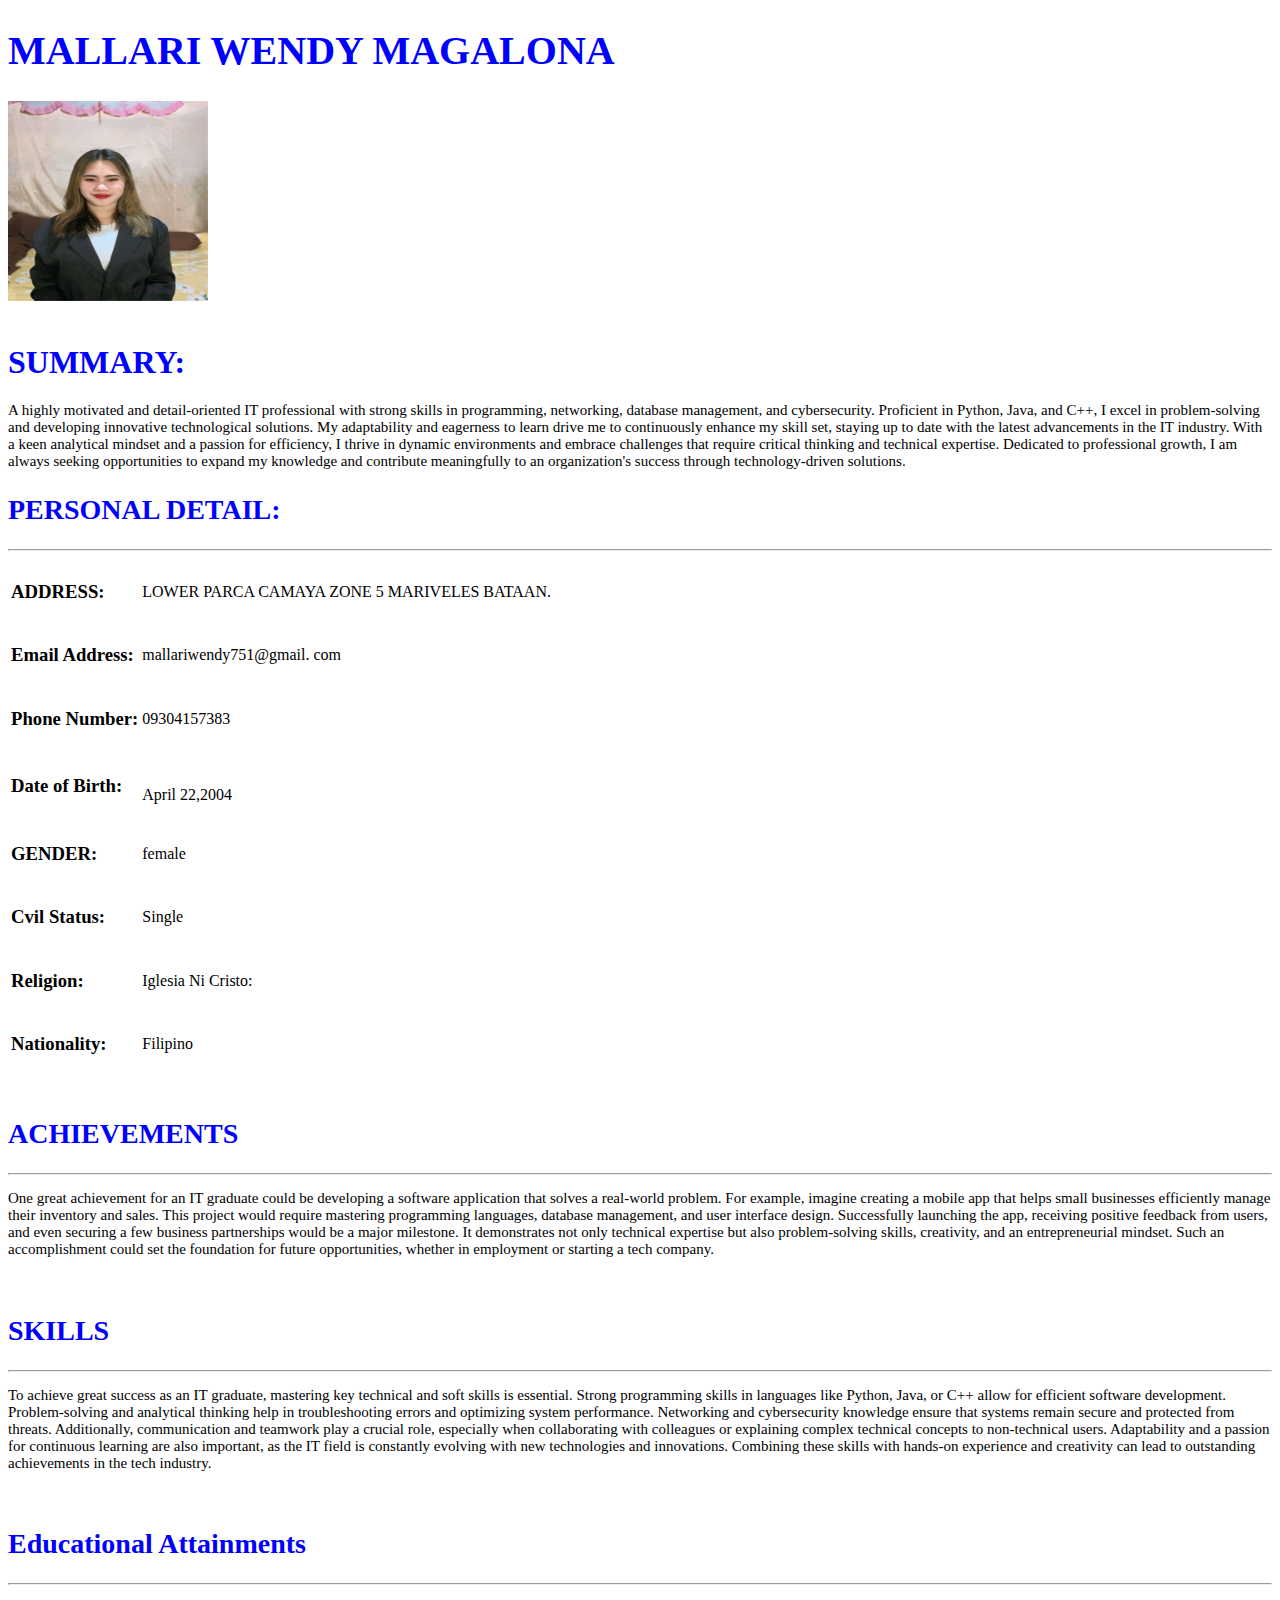
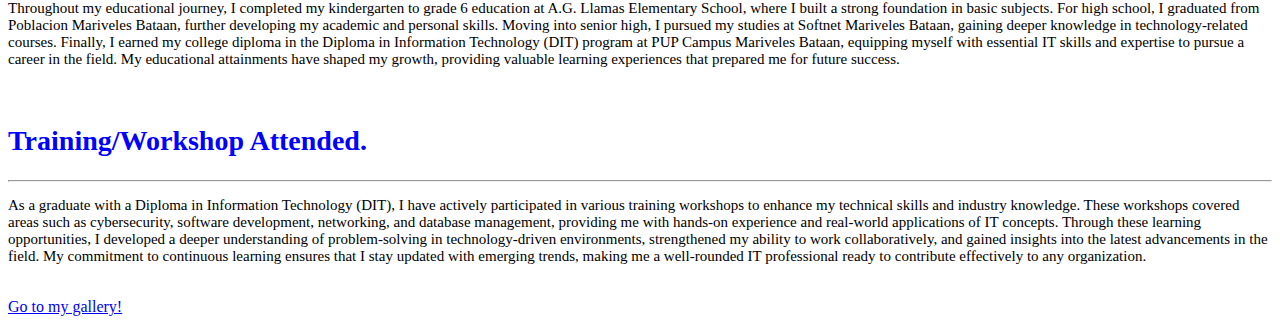
<file: index.html>
<!DOCTYPE html>
<html>
     <head>
	  <title>WENDY RESUME</title>
	  <link rel="stylesheet" href="\CSS\mystyle.css">
	  </head>
	  <body>
	       <!-- header -->
		   <header >
			  <h1 style="color: blue; font-family: 'Times New Roman', Times, serif; font-size: 40px;">MALLARI WENDY MAGALONA</h1>
			  <img src="ASSETS\image2.jpe.jpg" height="200" width="200px" />
           </header>
		   <br>
		   <section>
			<h1 style="color: blue; font-family: 'Times New Roman', Times, serif; font-size: 30x;">SUMMARY:</h1>
			<p style="font-family: 'Times New Roman', Times, serif; font-size: 15px;" > A highly motivated and detail-oriented IT professional with strong skills in programming, networking, database management, and cybersecurity. 
				Proficient in Python, Java, and C++, I excel in problem-solving and developing innovative technological solutions. 
				My adaptability and eagerness to learn drive me to continuously enhance my skill set, staying up to date with the latest advancements in the IT industry. 
				With a keen analytical mindset and a passion for efficiency, I thrive in dynamic environments and embrace challenges that require critical thinking and technical expertise. 
				Dedicated to professional growth, I am always seeking opportunities to expand my knowledge and contribute meaningfully to an organization's success through technology-driven solutions. </p>
		   </section>
		   <!-- Personal details -->
		    <section>
		        <h2 style="color: blue; font-family: 'Times New Roman', Times, serif; font-size: 28px;">PERSONAL DETAIL:</h2>
				<hr>
				<table>
				    <tr>
					    <td>
					      <h3>ADDRESS:</h3>
					    </td>
						
						<td>
					      <p>LOWER PARCA CAMAYA ZONE 5 MARIVELES BATAAN.</p>
					    </td>
					</tr>
					 <tr>
					    <td>
					      <h3>Email Address:</h3>
					    </td>
						
						<td>
					      <p>mallariwendy751@gmail. com</p>
					    </td>
					</tr>
					 <tr>
					    <td>
					      <h3>Phone Number:</h3>
					    </td>
						
						<td>
					      <p>09304157383</p>
					    </td>
					</tr>
					 <tr>
					    <td>
					      <h3>Date of Birth:</h3>
					    </td>
						
						<td><br>
					      <p>April 22,2004</p>
					    </td>
					</tr>
					 <tr>
					    <td>
					      <h3>GENDER:</h3>
					    </td>
						
						<td>
					      <p>female</p>
					    </td>
					</tr>
					 <tr>
					    <td>
					      <h3>Cvil Status:</h3>
					    </td>
						
						<td>
					      <p>Single</p>
					    </td>					
					</tr>
					 <tr>
					    <td>
					      <h3>Religion:</h3>
					    </td>
						
						<td>
					      <p>Iglesia Ni Cristo:</p>
					    </td>
					</tr>
					</tr>
					 <tr>
					    <td>
					      <h3>Nationality:</h3>
					    </td>
						
						<td>
					      <p>Filipino</p>
					    </td>
					</tr>
				</table>
		    </section>
			<br>
			<!--ACHIEVEMENTS-->
			<section>
			   <h2 style="color: blue; font-family: 'Times New Roman', Times, serif; font-size: 28px ;">ACHIEVEMENTS</h2>
			   <hr>
			   <p style="font-family: 'Times New Roman', Times, serif; font-size: 15px;">One great achievement for an IT graduate could be developing a software application that solves a real-world problem. For example, imagine creating a mobile app that helps small businesses efficiently manage their inventory and sales. 
				This project would require mastering programming languages, database management, and user interface design. Successfully launching the app, receiving positive feedback from users, and even securing a few business partnerships would be a major milestone. 
				It demonstrates not only technical expertise but also problem-solving skills, creativity, and an entrepreneurial mindset. Such an accomplishment could set the foundation for future opportunities, whether in employment or starting a tech company.</p>
			</section>
			<br>
			<!-- skills -->
			<section>
			  <h2 style="color: blue; font-family: 'Times New Roman', Times, serif; font-size: 28px;">SKILLS</h2>
			  <hr>
			    <p style="font-family: 'Times New Roman', Times, serif; font-size: 15px;">To achieve great success as an IT graduate, mastering key technical and soft skills is essential. 
					Strong programming skills in languages like Python, Java, or C++ allow for efficient software development. 
					Problem-solving and analytical thinking help in troubleshooting errors and optimizing system performance. Networking and cybersecurity knowledge ensure that systems remain secure and protected from threats.
					Additionally, communication and teamwork play a crucial role, especially when collaborating with colleagues or explaining complex technical concepts to non-technical users. 
					Adaptability and a passion for continuous learning are also important, as the IT field is constantly evolving with new technologies and innovations. Combining these skills with hands-on experience and creativity can lead to outstanding achievements in the tech industry.</p>
			
			</section>
			<br>
			<!-- Educational Attainments-->
			<section>
			   <h2 style="color: blue; font-family: 'Times New Roman', Times, serif; font-size: 28px;">Educational Attainments</h2>
			   <hr>
			    <p style="font-family: 'Times New Roman', Times, serif; font-size: 15px;">Throughout my educational journey, I completed my kindergarten to grade 6 education at A.G. Llamas Elementary School, where I built a strong foundation in basic subjects.
					 For high school, I graduated from Poblacion Mariveles Bataan, further developing my academic and personal skills. 
					 Moving into senior high, I pursued my studies at Softnet Mariveles Bataan, gaining deeper knowledge in technology-related courses.
					  Finally, I earned my college diploma in the Diploma in Information Technology (DIT) program at PUP Campus Mariveles Bataan, equipping myself with essential IT skills and expertise to pursue a career in the field. 
					  My educational attainments have shaped my growth, providing valuable learning experiences that prepared me for future success.
				</p>
			</section>
			<br>
			<!-- Training/Workshop Attanded-->
			<section>
			  <h2 style="color: blue; font-family: 'Times New Roman', Times, serif; font-size: 28px;">Training/Workshop Attended.</h2>
			  <hr>
			      <p style="font-family: 'Times New Roman', Times, serif; font-size: 15px;">As a graduate with a Diploma in Information Technology (DIT), I have actively participated in various training workshops to enhance my technical skills and industry knowledge. 
					These workshops covered areas such as cybersecurity, software development, networking, and database management, providing me with hands-on experience and real-world applications of IT concepts.
					 Through these learning opportunities, I developed a deeper understanding of problem-solving in technology-driven environments, strengthened my ability to work collaboratively, and gained insights into the latest advancements in the field. 
					 My commitment to continuous learning ensures that I stay updated with emerging trends, making me a well-rounded IT professional ready to contribute effectively to any organization.</p>
			</section>	
		    <br>
            <a href="HTML\myportfolio.html">Go to my gallery!</a>

</body>
</html>
</file>
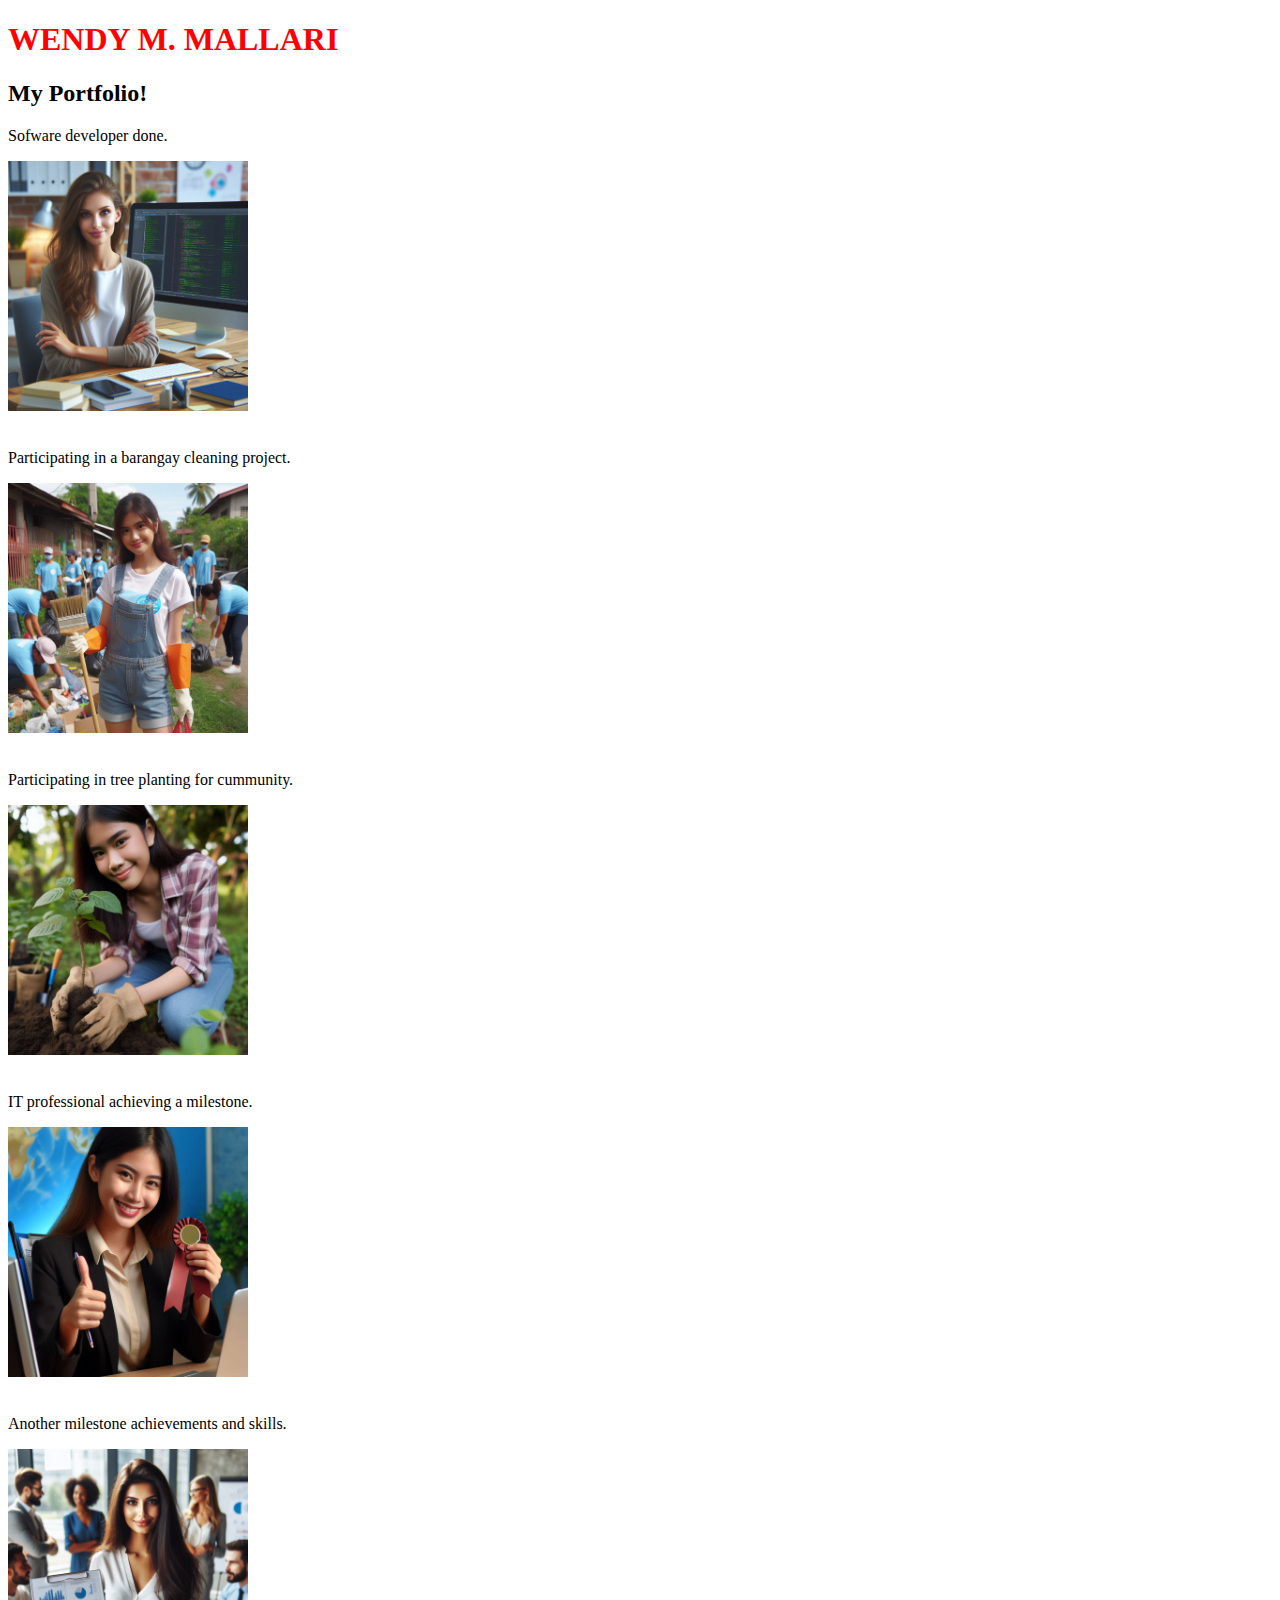
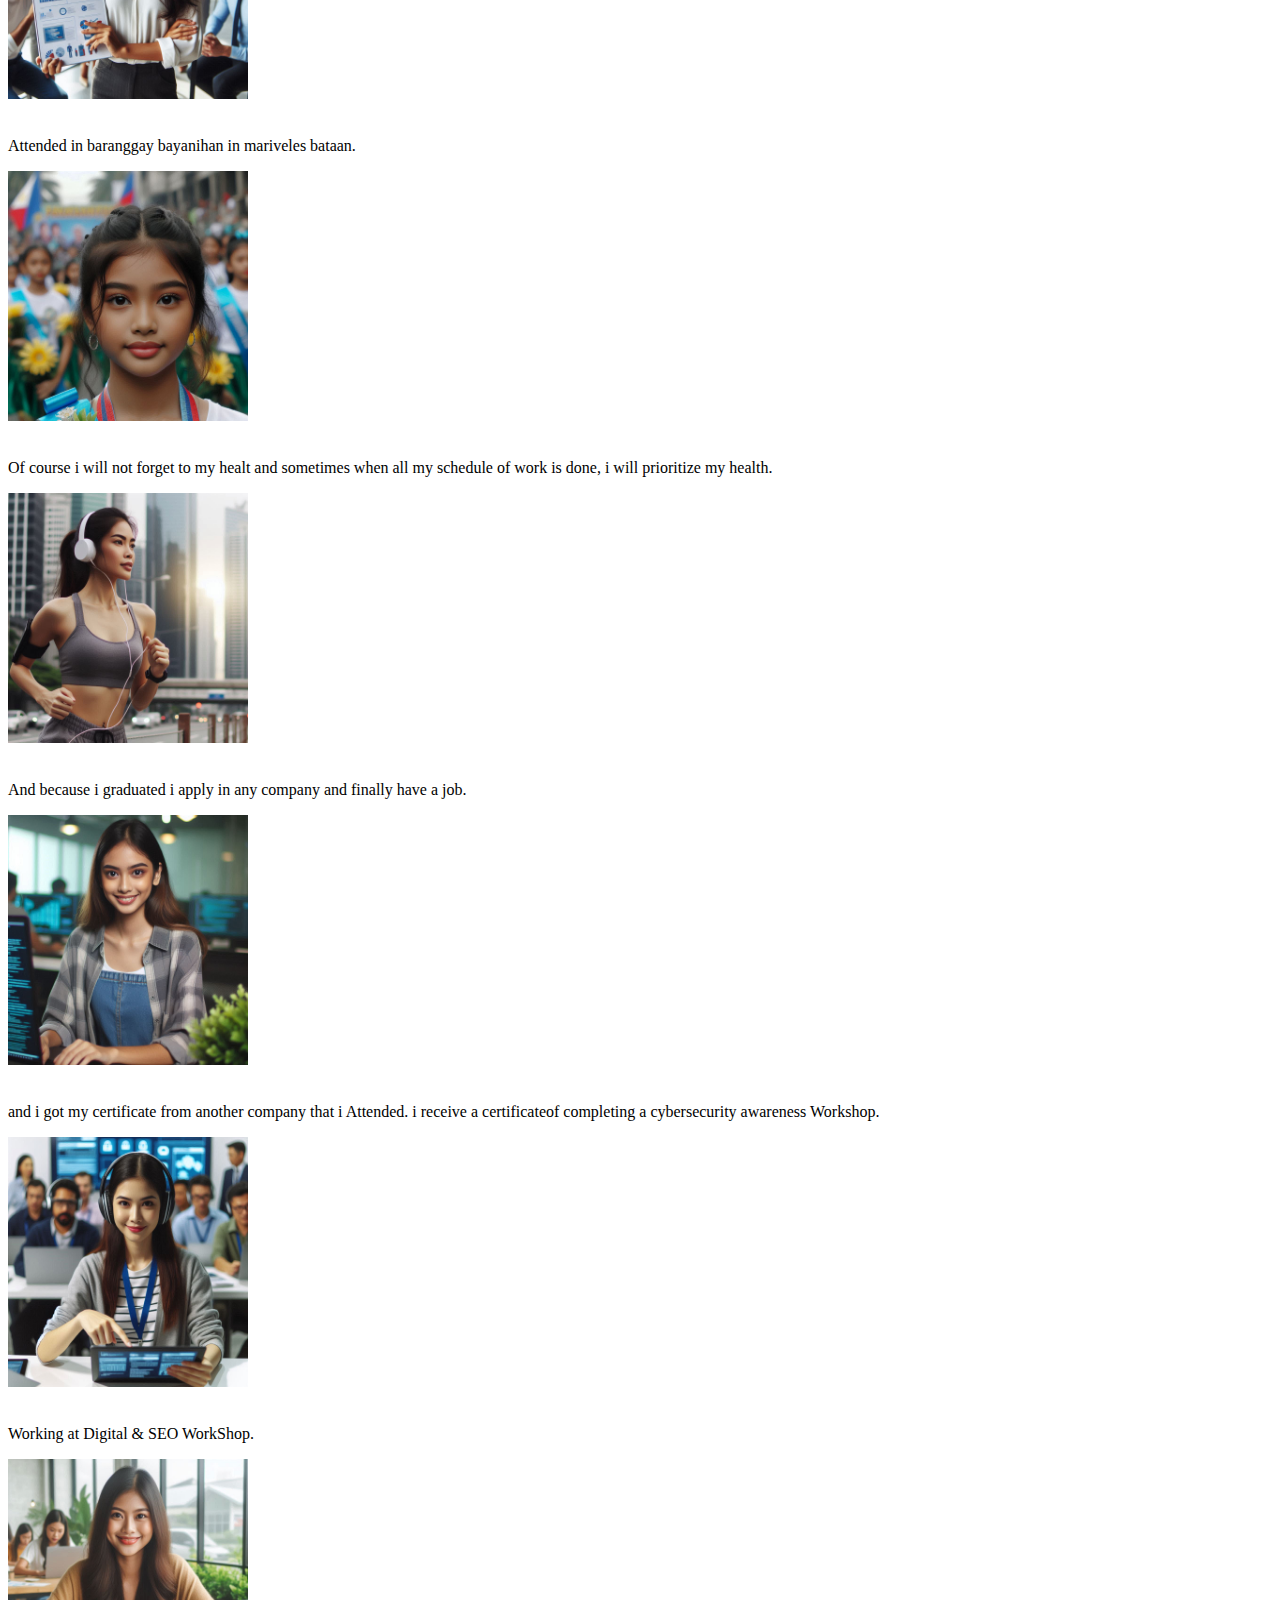
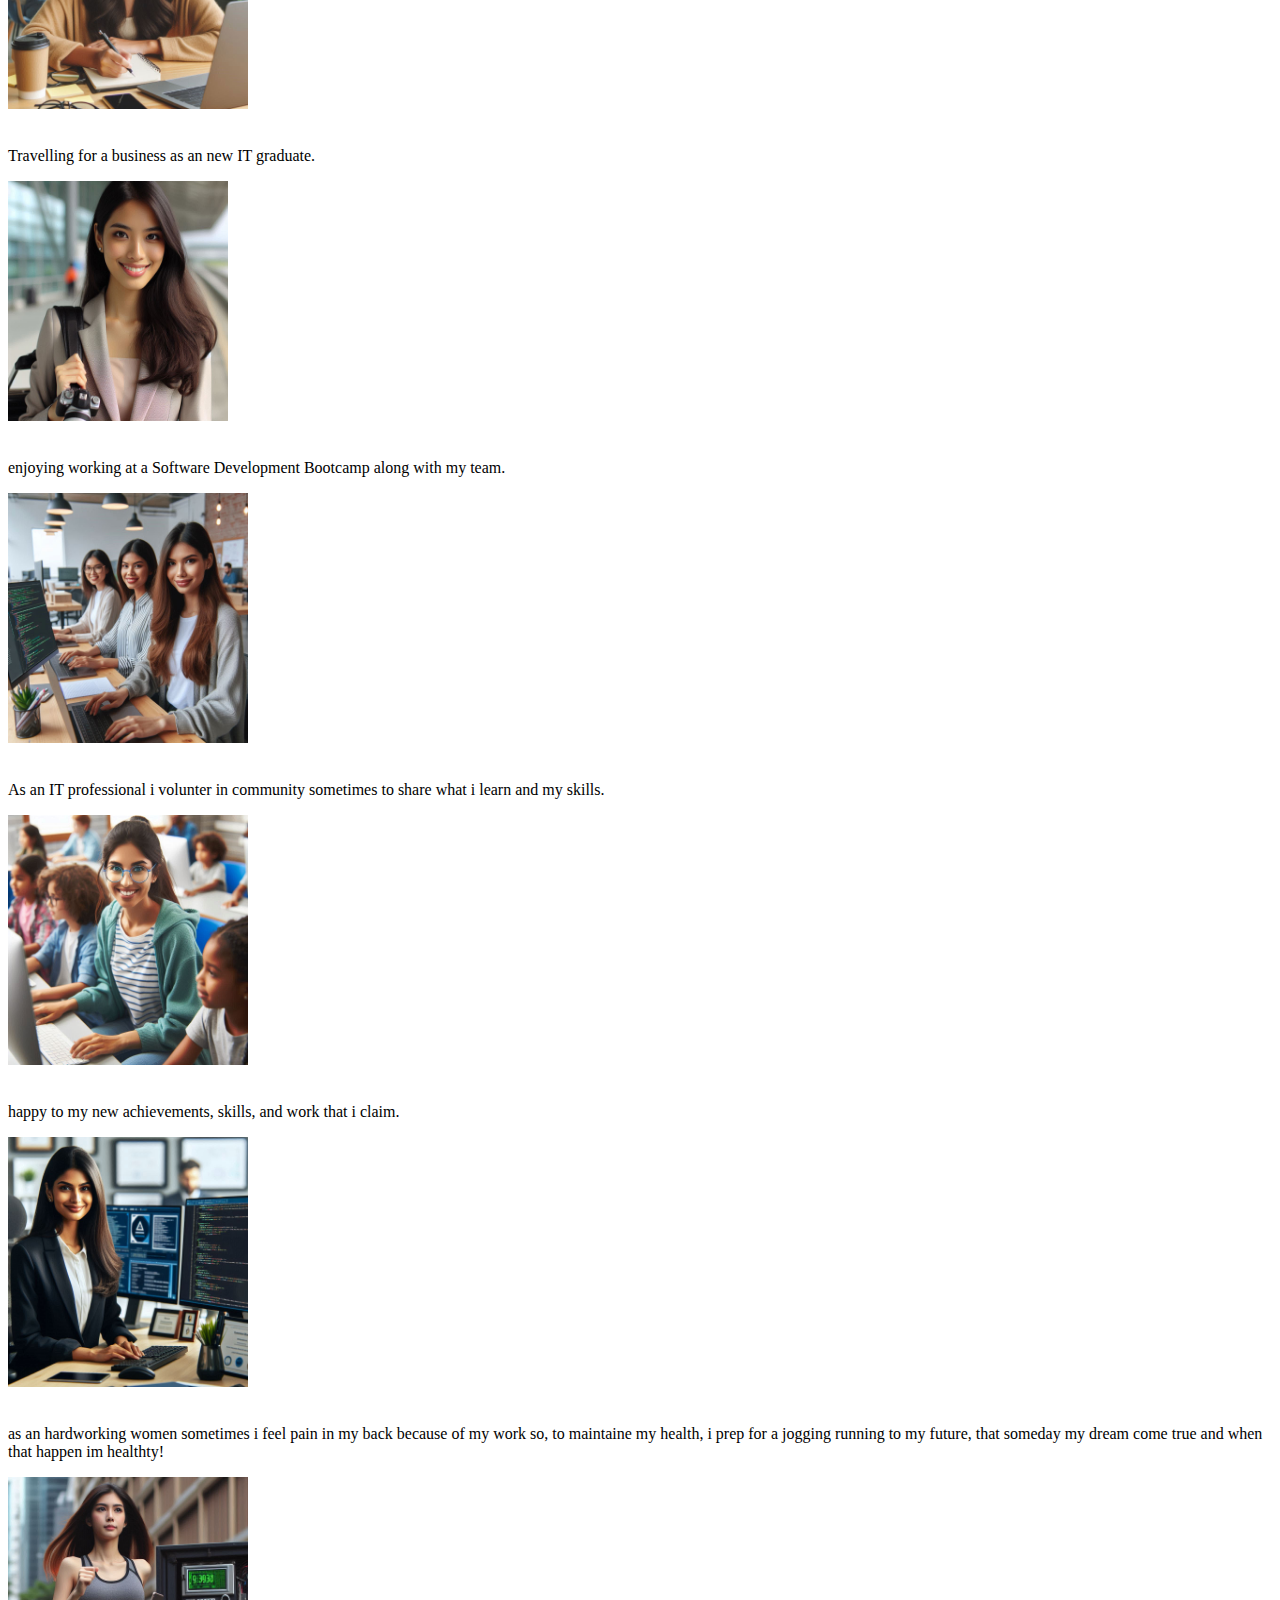
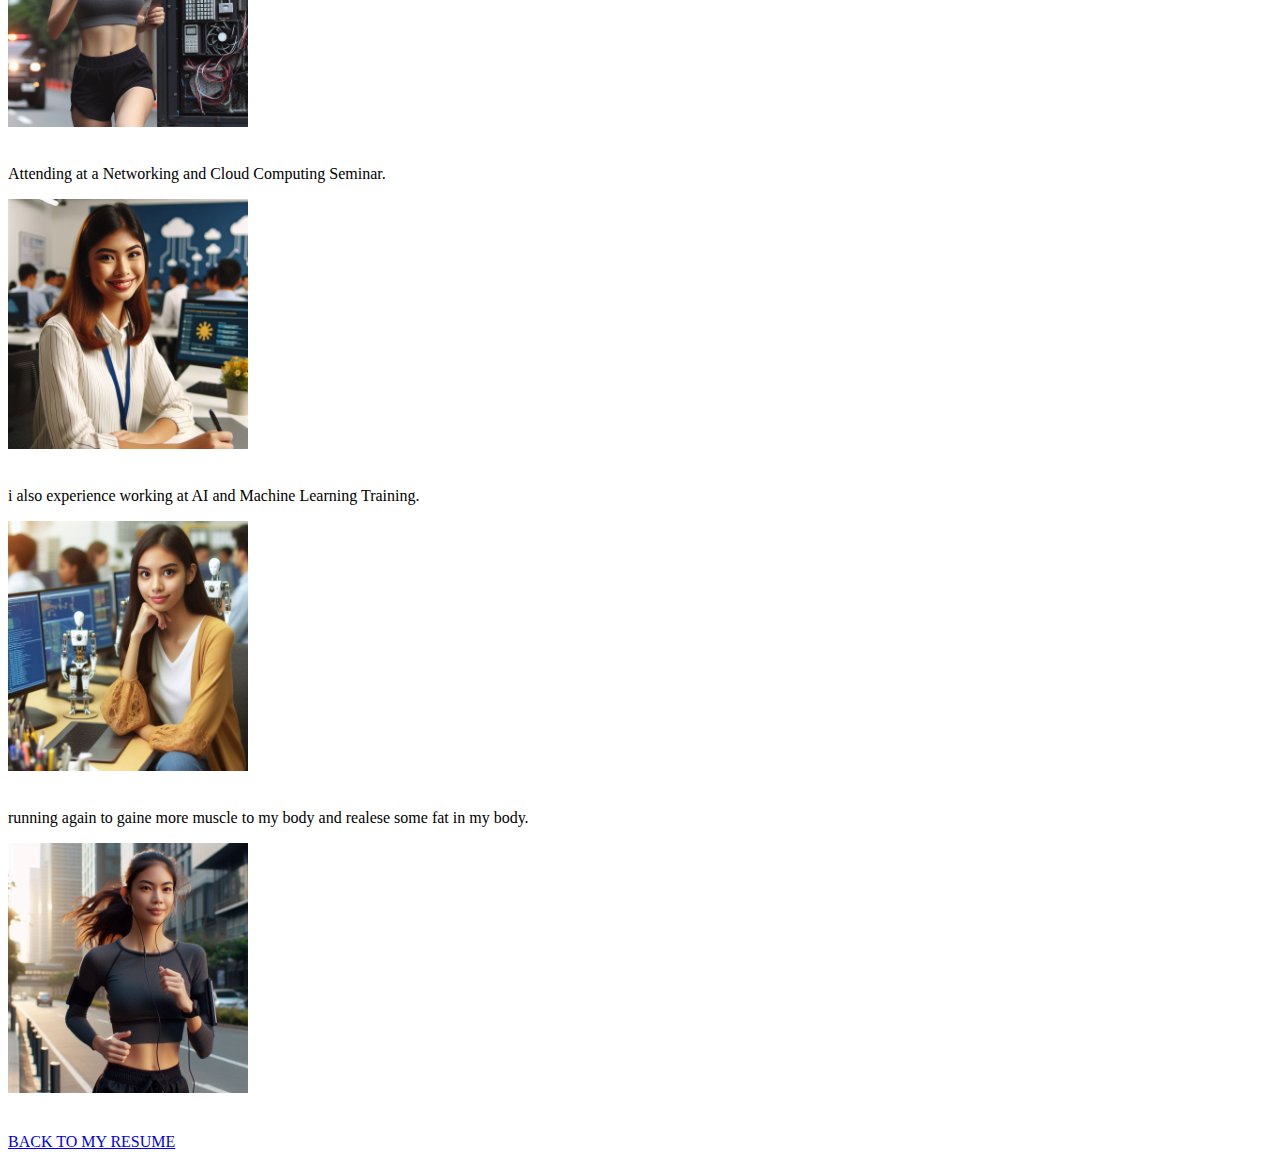
<file: HTMl/myportfolio.html>
<!DOCTYPE html>
<html>
<body>
     <head>
	  <title> RESUME/CV</title>
	  <link rel="stylesheet" href="..\CSS\mystyle.css">
	  </head>
	
	 <h1>WENDY M. MALLARI</h1>    
	 <h2>My Portfolio!</h2>
	 
	 <p>Sofware developer done.</p>
	 <img src="..\ASSETS\image.jpe.png"  width="240px" height="250px"><br><br>

	 <p>Participating in a barangay cleaning project.</p>
	 <img src="..\ASSETS\img3.jpg.png" width="240px" height="250px" /><br><br>

	 <p>Participating in tree planting for cummunity.</p>
	 <img src="..\ASSETS\image4.jpg.png" width="240px" height="250px" /><br><br>

	 <p> IT professional achieving a milestone.</p>
	 <img src="..\ASSETS\image5.jpg.png" width="240px" height="250px" /><br><br>

	 <p>Another milestone achievements and skills.</p>
	 <img src="..\ASSETS\image6.jpg.png" width="240px" height="250px" /><br><br>

	 <p>Attended in baranggay bayanihan in mariveles bataan.</p>
	 <img src="..\ASSETS\image7.jpg.png" width="240px" height="250px"/><br><br>

	 <p>Of course i will not forget to my healt and sometimes when all my 
		schedule of work is done, i will prioritize my health.</p>
		<img src="..\ASSETS\image8.jpg.png" width="240px" height="250px"/><br><br>

		<p>And because i graduated i apply in any company and finally have a job.</p>
		<img src="..\ASSETS\image9.jpg.png" width="240px" height="250px"/><br><br>

		<p>and i got my certificate from another company that i Attended. i receive a certificateof completing a cybersecurity awareness Workshop.</p>
        <img src="..\ASSETS\image10.jpg.png" width="240px" height="250px"/><br><br>

		<p>Working at Digital & SEO WorkShop.</p>
		<img src="..\ASSETS\image11.jpg.png" width="240px" height="250px"/><br><br>

	 <p>Travelling for a business as an new IT graduate.</p>
		<img src="..\ASSETS\image12.jpg.png" width="220px" height="240px"/><br><br>

		<p>enjoying working at a Software Development Bootcamp along with my team.</p>
		<img src="..\ASSETS\image13.jpg.png" width="240px" height="250px"/><br><br>

		<p>As an IT professional i volunter in community sometimes to share what i learn and my skills.</p>
		<img src="..\ASSETS\image14.png" width="240px" height="250px"/><br><br>

		<p>happy to my new achievements, skills, and work that i claim.</p>
		<img src="..\ASSETS\image15.png" width="240px" height="250px"/><br><br>

		<p>as an hardworking women sometimes i feel pain in my back because of my work so, to maintaine my health, i prep for a jogging running to my future, that someday my dream come true and when that happen im healthty!</p>
		<img src="..\ASSETS\image16.png" width="240px" height="250px"/><br><br>

		<p>Attending at a Networking and Cloud Computing Seminar.</p>
        <img src="..\ASSETS\image 18.png" width="240px" height="250px"/><br><br>

		<p>i also experience working at AI and Machine Learning Training.</p>
		<img src="..\ASSETS\image19.png" width="240px" height="250px"/><br><br>

		<p>running again to gaine more muscle to my body and realese some fat in my body.</p>
		<img src="..\ASSETS\image17.png" width="240px" height="250px"/><br><br>
   
	 <br>
	 <a href="..\index.html">BACK TO MY RESUME</a>
</body>
</html>
</file>
